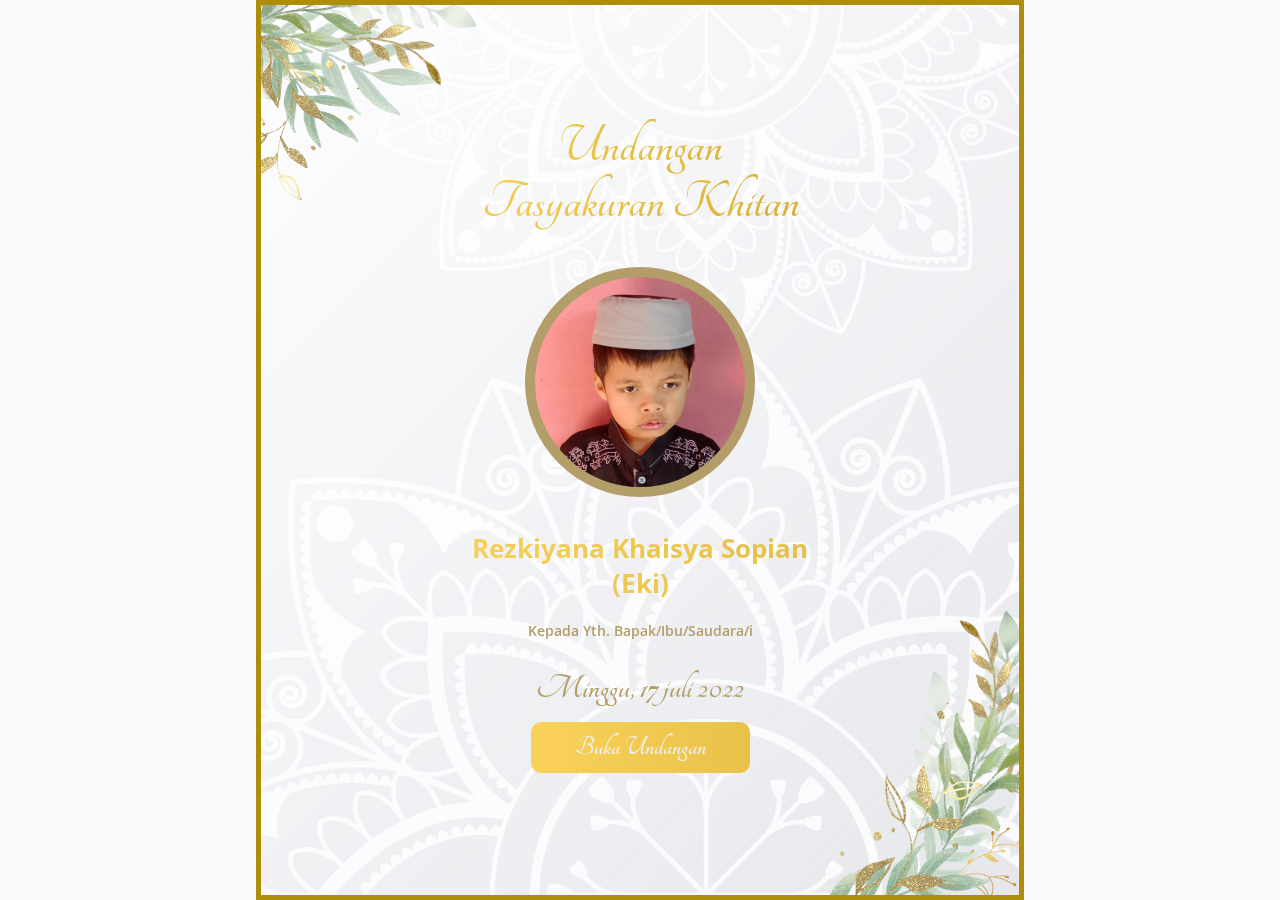
<file: index.html>
<!DOCTYPE html>
<html lang="en">
<head>
    <meta charset="UTF-8">
    <meta http-equiv="X-UA-Compatible" content="IE=edge">
    <meta name="viewport" content="width=device-width, initial-scale=1.0">
    <title>Walimatul Khitan</title>

    <link rel="stylesheet" href="assets/style.css">
    <link href="https://unpkg.com/aos@2.3.1/dist/aos.css" rel="stylesheet">

</head>
<body>
    <section class="content">
        <div class="images-bg">
            <img src="images/bg (2).png" alt="">
        </div>

        <div class="images-bg2">
            <img src="images/bg (1).png" alt="">
        </div>
        <div class="content_content">
            <div class="content_text_up" data-aos="zoom-in"data-aos-duration="1000">
                <h1>Undangan Tasyakuran Khitan</h1>
            </div>
            <div class="content_img" data-aos="zoom-in"data-aos-duration="1000">
                <img src="images/bg-eki.svg" alt="">
            </div>
            <div class="content_text_midle" data-aos="zoom-in"data-aos-duration="1000">
                <h2>Rezkiyana Khaisya Sopian</h2>
                <h2>(Eki)</h2>
            </div>

            <div class="content_text_undangan" data-aos="zoom-in"data-aos-duration="1000">
                <p>Kepada Yth. Bapak/Ibu/Saudara/i</p>
                <h1 id="nama"></h1>
                <h3>Minggu, 17 juli 2022</h3>
                <a href="undangan.html">Buka Undangan</a>
            </div>
        </div>
    </section>

    <script src="https://unpkg.com/aos@2.3.1/dist/aos.js"></script>

    <script>
        AOS.init();
    </script>

<script>
    function GetURLParameter(sParam)
    {
        var sPageURL = window.location.search.substring(1);
        var sURLVariables = sPageURL.split('&');
        for (var i = 0; i < sURLVariables.length; i++) 
        {
            var sParameterName = sURLVariables[i].split('=');
            if (sParameterName[0] == sParam) 
            {
                return sParameterName[1];
            }
        }
    }
    var nama = GetURLParameter('nama');
    var spasi = new RegExp("\\+","g");
    nama = nama.replace(spasi," ");
    document.getElementById("nama").innerHTML = nama;
    </script>
</body>
</html>
</file>
<file: assets/style.css>
@import url('https://fonts.googleapis.com/css2?family=Oleo+Script:wght@400;700&family=Open+Sans:wght@300;400;500;600;700;800&family=Tangerine:wght@400;700&display=swap');

:root{
    --background-white: #FAFAFC;
    --background-primary: linear-gradient(269.36deg, #D4AF37 -99.04%, #FAD25A 115.12%);
    --background-button: linear-gradient(270deg, #D4AF37 -112.5%, #FAD25A 100%);
    --text-linear : linear-gradient(269.36deg, #D4AF37 -99.04%, #FAD25A 115.12%);
    --text-primary : #AE8D0B;
    --text-secondary : #FAD25A;
    --text-third :#B39D69;

    --open-sans :'Open Sans', sans-serif;
    --oleo-script:'Oleo Script', cursive;
    --tangarine:'Tangerine', cursive;


}

*{
    margin: 0;
    padding: 0;
    box-sizing: border-box;
}
a{
    text-decoration: none;
}

body{
    background-color: var(--background-white);
}

.garis{
    height: 2px;
    background:var(--background-primary) ;
    width: 300px;
    margin-bottom: 20px;
}

.garis2{
    height: 2px;
    background:var(--background-primary) ;
    width: 120px;
    margin-bottom: 30px;
}
/* index.html */
.content {
    min-height: 100vh;
    padding: 60px 0 80px 0;
    width: 100%;
    text-align: center;
    align-items: center;
    justify-content: center;
    display: flex;
    max-width: 768px;
    margin: 0 auto;
    border: 5px solid #AE8D0B;
    position: relative;
    overflow: hidden;
    background-image: url("../images/bg.jpg");
    background-size: cover;
}
.content_content {
    display: flex;
    flex-direction: column;
    align-items: center;
    justify-content: center;
    z-index: 99;
}
.content_text_up h1{
    font-family: 'Tangerine';
    font-style: normal;
    font-weight: 700;
    font-size: 56px;
    line-height: 56px;
    text-align: center;
    background: linear-gradient(264.55deg, #D4AF37 -122.45%, #AE8D0B -122.42%, #FAD25A 114.92%);
    -webkit-background-clip: text;
    -webkit-text-fill-color: transparent;
    background-clip: text;
    text-fill-color: transparent;
    margin-bottom: 36px;
    width: 320px;
}
.content_img {
    margin-bottom: 30px;
}

.content_text_midle{
    margin-bottom: 20px;
}

.content_text_midle h2 {
    font-family: 'Open Sans';
    font-style: normal;
    font-weight: 700;
    font-size: 26px;
    line-height: 35px;
    text-align: center;
    
    background: linear-gradient(269.36deg, #D4AF37 -99.04%, #FAD25A 115.12%);
    -webkit-background-clip: text;
    -webkit-text-fill-color: transparent;
    background-clip: text;
    text-fill-color: transparent;
}
.content_text_undangan p{
    font-family: 'Open Sans';
    font-style: normal;
    font-weight: 600;
    font-size: 14px;
    line-height: 19px;
    /* identical to box height */
    
    text-align: center;
    
    color: #B39D69;
    margin-bottom: 30px;
}

.content_text_undangan h1{
    font-family: 'Open Sans';
    font-style: normal;
    font-weight: 700;
    font-size: 32px;
    line-height: 35px;
    text-align: center;
    
    background: linear-gradient(267.96deg, #D4AF37 -107.83%, #FAD25A 111.24%);
    -webkit-background-clip: text;
    -webkit-text-fill-color: transparent;
    background-clip: text;
    text-fill-color: transparent;
    margin-bottom: 20px;
}

.content_text_undangan h3{
    font-family: var(--tangarine);
    font-style: normal;
    font-weight: 700;
    font-size: 36px;
    line-height: 36px;
    /* identical to box height */
    
    text-align: center;
    
    color: #B39D69;
    margin-bottom: 28px;
}

.content_text_undangan a{
    font-family: 'Tangerine';
    font-style: normal;
    font-weight: 700;
    font-size: 28px;
    line-height: 28px;
    /* identical to box height */
    
    text-align: center;
    
    color: #F0F0F0;
    background: linear-gradient(270deg, #D4AF37 -112.5%, #FAD25A 100%);
    padding: 10px 44px;
    border-radius: 10px;
}

.images-bg{
    position: absolute;
    top: -15%;
    left: -14%;
}

.images-bg img{
    width: 350px;
    transform: rotate(106.91deg);
    
}

.images-bg2{
    position: absolute;
    bottom: -10%;
    right: -14%;
}

.images-bg2 img{
    width: 366px;
    height: 399px;
    transform: matrix(-1, 0, 0, 1, 0, 0);
}


/* undangan.html */

.undangan {
    min-height: 100vh;
    padding: 40px 25px;
    width: 100%;
    text-align: center;
    align-items: center;
    justify-content: center;
    display: flex;
    flex-direction: column;
    max-width: 768px;
    margin: 0 auto;
    border: 5px solid #AE8D0B;
    position: relative;
    overflow: hidden;
    background-image: url("../images/bg.jpg");
    background-size: cover;
}
.undangan_content_pembuka {
    border: 5px solid #D4AF37;
    border-radius: 10px;
    padding: 36px 35px;
    margin-bottom: 40px;
    

}
.undangan_text_pembuka {
    display: flex;
    align-items: center;
    justify-content: center;
    flex-direction: column;
    text-align: center;
    
}
.text_judul {
    font-family: var(--open-sans);
    font-style: normal;
    font-weight: 700;
    font-size: 20px;
    line-height: 27px;
    text-align: center;
    text-transform: uppercase;
    margin-bottom: 20px;
    color: #AE8D0B;
    z-index: 2;
}
.text_kedua {
    font-family: var(--open-sans);
    font-style: normal;
    font-weight: 700;
    font-size: 16px;
    line-height: 22px;
    text-align: center;
    letter-spacing: 0.01em;
    text-transform: capitalize;
    margin-bottom: 30px;
    color: #AE8D0B;
    width: 297px;
    z-index: 2;
}
.text_paragrap {
    font-family: var(--open-sans);
    font-style: normal;
    font-weight: 400;
    font-size: 14px;
    line-height: 19px;
    text-align: center;
    letter-spacing: 0.01em;
    text-transform: capitalize;
    width: 301px;
    color: #AE8D0B;
    margin-bottom: 30px;
    z-index: 2;
}
.text_nama {
    font-family: var(--tangarine);
    font-style: normal;
    font-weight: 700;
    font-size: 36px;
    line-height: 36px;
    /* identical to box height */
    
    text-align: center;
    
    color: #FAD25A;
    margin-bottom: 30px;
    z-index: 2;
}

.text_bawah{
    z-index: 2;
}

.text_bawah p{
    font-family: 'Open Sans';
    font-style: normal;
    font-weight: 600;
    font-size: 14px;
    line-height: 19px;
    /* identical to box height */
    
    text-align: center;
    letter-spacing: 0.01em;
    text-transform: capitalize;
    
    color: #AE8D0B;
    margin-bottom: 5px;
    z-index: 2;
}

.text_bawah h4{
    font-family: 'Open Sans';
    font-style: normal;
    font-weight: 400;
    font-size: 16px;
    line-height: 22px;
    /* identical to box height */
    margin-bottom: 5px;
    text-align: center;
    text-transform: capitalize;
    
    color: #AE8D0B;
    z-index: 2;
}

.undangan_content_kedua {
    border: 5px solid #D4AF37;
    padding: 36px 34px;
    margin-bottom: 40px;
    border-radius: 10px;

}

.text_alamat{
    border: 2px solid rgba(250, 210, 90, 0.3);
    border-radius: 4px;
    padding: 25px 18px;
}

.text_alamat h1{
    font-family: 'Open Sans';
    font-style: normal;
    font-weight: 700;
    font-size: 16px;
    line-height: 22px;
    /* identical to box height */
    
    text-align: center;
    letter-spacing: 0.01em;
    text-transform: capitalize;
    margin-bottom: 5px;
    color: #AE8D0B;
}

.text_alamat p{
    font-family: 'Open Sans';
    font-style: normal;
    font-weight: 400;
    font-size: 16px;
    line-height: 22px;
    text-align: center;
    letter-spacing: 0.01em;
    text-transform: capitalize;
    margin-bottom: 20px;
    color: #AE8D0B;
    width: 263px;
    
}
.button_nih{
    background: linear-gradient(270deg, #D4AF37 -112.5%, #FAD25A 100%);
    border-radius: 10px;
    font-family: 'Tangerine';
    font-style: normal;
    font-weight: 700;
    font-size: 28px;
    line-height: 28px;
    /* identical to box height */
    margin-top: 10px;
    text-align: center;
    padding: 8px 26px;
    color: #F0F0F0;
}

.undangan_content_ketiga {
    border: 5px solid #D4AF37;
    padding: 36px 20px;
    margin-bottom: 40px;
    border-radius: 10px;
    

}


input{
    width: 300px;
    height: 40px;
    background: #FFFFFF;
    border: 1px solid #D4AF37;
    border-radius: 6px;
    margin-bottom: 20px;
}

.text_paragrap3{
    margin-top: 40px;
    font-family: 'Open Sans';
    font-style: normal;
    font-weight: 400;
    font-size: 14px;
    line-height: 19px;
    text-align: center;
    text-transform: capitalize;
    width: 324px;
    color: #AE8D0B;
    margin-bottom: 16px;
    z-index: 2;
}

.text_paragrap4{
    font-family: 'Open Sans';
    font-style: normal;
    font-weight: 400;
    font-size: 14px;
    line-height: 19px;
    text-align: center;
    letter-spacing: 0.02em;
    text-transform: capitalize;
    width: 331px;
    color: #AE8D0B;
    margin-bottom: 16px;
    z-index: 2;
}

.text_ketiga{
    font-family: 'Open Sans';
    font-style: normal;
    font-weight: 600;
    font-size: 16px;
    line-height: 22px;
    text-align: center;
    text-transform: capitalize;
    width: 300px;
    color: #AE8D0B;
    z-index: 2;
}

.undangan_img {
    max-width: 768px;
    width: 100%;
    margin: 0 auto;
    position: relative;
    overflow: hidden;
    padding: 60px 16px;
    text-align: center;
    background-image: url("../images/bg-keluarga.svg");
    background-repeat: no-repeat;
    background-size: cover;
    background-position: center;
    display: flex;
    align-items: center;
    justify-content: center;
    flex-direction: column;
    
}

.undangan_img_judul{
    display: flex;
    align-items: center;
    justify-content: center;
    flex-direction: column;
}

.img_judul{
    font-family: 'Oleo Script';
    font-style: normal;
    font-weight: 700;
    font-size: 20px;
    line-height: 28px;
    /* identical to box height */
    
    text-align: center;
    text-transform: capitalize;
    margin-bottom: 10px;
    color: #FFFFFF;
}

.img_keluarga1{
    font-family: 'Oleo Script';
    width: 154px;
    font-style: normal;
    font-weight: 700;
    font-size: 18px;
    line-height: 22px;
    /* or 122% */
    margin-bottom: 30px;
    text-align: center;
    text-transform: capitalize;
    
    color: #FFFFFF;
}


.undangan_img_midle {
    display: flex;
    align-items: center;
    justify-content: center;
    text-align: center;
    grid-gap: 30px;
    margin-bottom: 30px;
}

.undangan_img_midle h2{
    font-family: 'Oleo Script';
    font-style: normal;
    font-weight: 700;
    font-size: 16px;
    line-height: 22px;
    text-align: center;
    text-transform: capitalize;
    width: 220px;
    color: #FFFFFF;
}
.undangan_img_button h2{
    font-family: 'Oleo Script';
    font-style: normal;
    font-weight: 700;
    font-size: 18px;
    line-height: 22px;
    /* or 122% */
    width: 188px;
    text-align: center;
    text-transform: capitalize;
    margin-bottom: 40px;
    color: #FFFFFF;
    
}

.footer{
    padding: 10px;
    border-top: 2px solid #AE8D0B;
    width: 100%;
}

.footer p{
    font-family: 'Open Sans';
    font-style: normal;
    font-weight: 400;
    font-size: 12px;
    line-height: 16px;
    text-align: center;
    text-transform: capitalize;
    
    color: #FFFFFF;
}

.undangan_text_pembuka img{
    width: 100px;
}

.images_qr{
    z-index: 9999;
    margin-bottom: 30px;

}


.bg-bunga{
    position: absolute;
    left: -90px;
    top: -90px;
    transform: rotate(106.91deg);
}

.bg-bunga1{
    width: 283px;
}

.bg-bunga2{
    position: absolute;
    transform: matrix(-1, 0, 0, 1, 0, 0);
    right: -50px;
    top: 305px;
}

.bg-bunga2 img{
    width: 283px;
}

.bg-bunga3{
    position: absolute;
    transform: matrix(1, 0, 0, -1, 0, 0);
    left: -50px;
    top: 530px;
}

.bg-bunga3 img{
    width: 283px;
}

.bg-bunga4{
    position: absolute;
    transform: rotate(-60deg);
    right: -90px;
    top: 1030px;
}

.bg-bunga4 img{
    width: 300px;
}

.bg-bunga5{
    position: absolute;
    left: -40px;
    top: 1520px;
}

.bg-bunga5 img{
    width: 287px;
}

.notif{
    position: fixed;
    display: hide;
    background-color: #FFFFFF;
    z-index: 9999;
    width: 310px;
    padding: 30px 10px 0px ;
    border-radius: 10px;
    box-shadow: 0 0 20px rgba(250, 210, 90, 0.3);
    
}

.notif.active{
    display: block;
}









/* responsive */
@media only screen and (max-width: 600px)  {
    .images-bg{
        left: -32%;
    }

    .images-bg2{
        right: -28%;
    }

    .content{
        border: none;
    }
    
    .undangan{
        border: none;
    }

    .undangan_img{
        background-attachment: fixed;
    }

    .undangan_img_midle{
        flex-direction: column;
    }
    .bg-bunga5{
        left: -100px;
    }
     .footer{
      margin-top:20px;
     }

}

@media only screen and (max-width: 378px) {
    .undangan_content_kedua,.undangan_content_pembuka{
        padding: 36px 10px;
    }
    .undangan_content_ketiga{
        border: none;
    }

    .bg-bunga2{
        right: -80px;
    }

    .bg-bunga3{
        left: -90px ;
    }

    .bg-bunga4{
        right: -120px;
    }

    .bg-bunga5{
        left: -120px;
    }
}
</file>
